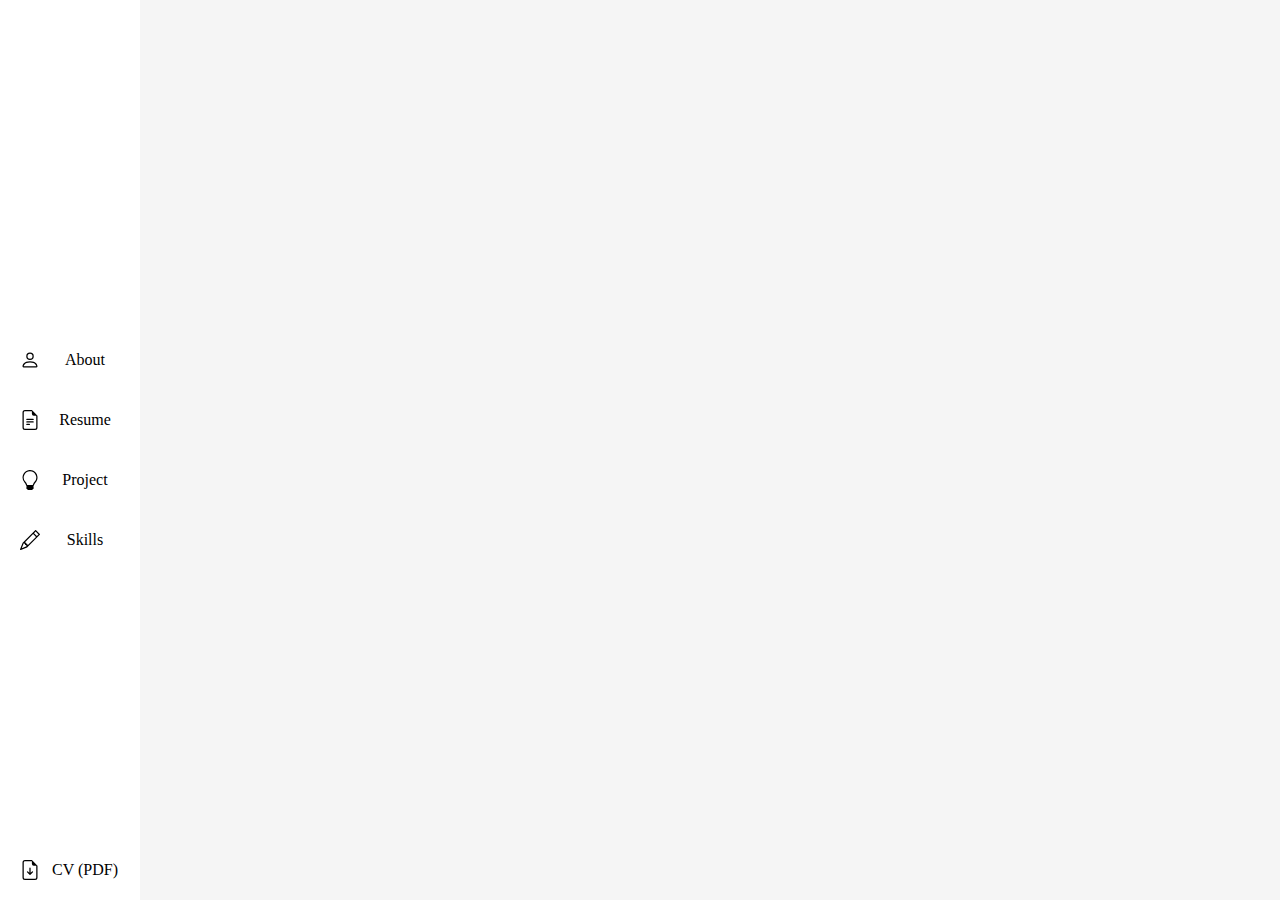
<file: index.html>
<!DOCTYPE html>
<html lang="en">
<head>
    <meta charset="UTF-8">
    <meta http-equiv="X-UA-Compatible" content="IE=edge">
    <meta name="viewport" content="width=device-width, initial-scale=1.0">
    <link rel="stylesheet" href="https://lumlong.github.io/cv/css/style.css">
    <title>Document</title>
</head>
<body>
    <div id="app">
        <nav id="navbar" class="flex-center">
            <ul id="navbar-mid" class="item-container flex-center">
                <li>
                    <a href="">
                        <svg class="icon" xmlns="http://www.w3.org/2000/svg" class="bi bi-person" viewBox="0 0 16 16">
                            <path d="M8 8a3 3 0 1 0 0-6 3 3 0 0 0 0 6zm2-3a2 2 0 1 1-4 0 2 2 0 0 1 4 0zm4 8c0 1-1 1-1 1H3s-1 0-1-1 1-4 6-4 6 3 6 4zm-1-.004c-.001-.246-.154-.986-.832-1.664C11.516 10.68 10.289 10 8 10c-2.29 0-3.516.68-4.168 1.332-.678.678-.83 1.418-.832 1.664h10z"/>
                        </svg>
                        <span>About</span>
                    </a>
                </li>
                <li>
                    <a href="">
                        <svg xmlns="http://www.w3.org/2000/svg" class="icon bi bi-file-earmark-text" viewBox="0 0 16 16">
                            <path d="M5.5 7a.5.5 0 0 0 0 1h5a.5.5 0 0 0 0-1h-5zM5 9.5a.5.5 0 0 1 .5-.5h5a.5.5 0 0 1 0 1h-5a.5.5 0 0 1-.5-.5zm0 2a.5.5 0 0 1 .5-.5h2a.5.5 0 0 1 0 1h-2a.5.5 0 0 1-.5-.5z"/>
                            <path d="M9.5 0H4a2 2 0 0 0-2 2v12a2 2 0 0 0 2 2h8a2 2 0 0 0 2-2V4.5L9.5 0zm0 1v2A1.5 1.5 0 0 0 11 4.5h2V14a1 1 0 0 1-1 1H4a1 1 0 0 1-1-1V2a1 1 0 0 1 1-1h5.5z"/>
                        </svg>
                        <span>Resume</span>
                    </a>
                </li>
                <li>
                    <a href="">
                        <svg xmlns="http://www.w3.org/2000/svg" class="icon bi bi-lightbulb" viewBox="0 0 16 16">
                            <path d="M2 6a6 6 0 1 1 10.174 4.31c-.203.196-.359.4-.453.619l-.762 1.769A.5.5 0 0 1 10.5 13a.5.5 0 0 1 0 1 .5.5 0 0 1 0 1l-.224.447a1 1 0 0 1-.894.553H6.618a1 1 0 0 1-.894-.553L5.5 15a.5.5 0 0 1 0-1 .5.5 0 0 1 0-1 .5.5 0 0 1-.46-.302l-.761-1.77a1.964 1.964 0 0 0-.453-.618A5.984 5.984 0 0 1 2 6zm6-5a5 5 0 0 0-3.479 8.592c.263.254.514.564.676.941L5.83 12h4.342l.632-1.467c.162-.377.413-.687.676-.941A5 5 0 0 0 8 1z"/>
                        </svg>
                        <span>Project</span>
                    </a>
                </li>
                <li>
                    <a href="">
                        <svg xmlns="http://www.w3.org/2000/svg" class="icon bi bi-pencil" viewBox="0 0 16 16">
                            <path d="M12.146.146a.5.5 0 0 1 .708 0l3 3a.5.5 0 0 1 0 .708l-10 10a.5.5 0 0 1-.168.11l-5 2a.5.5 0 0 1-.65-.65l2-5a.5.5 0 0 1 .11-.168l10-10zM11.207 2.5 13.5 4.793 14.793 3.5 12.5 1.207 11.207 2.5zm1.586 3L10.5 3.207 4 9.707V10h.5a.5.5 0 0 1 .5.5v.5h.5a.5.5 0 0 1 .5.5v.5h.293l6.5-6.5zm-9.761 5.175-.106.106-1.528 3.821 3.821-1.528.106-.106A.5.5 0 0 1 5 12.5V12h-.5a.5.5 0 0 1-.5-.5V11h-.5a.5.5 0 0 1-.468-.325z"/>
                        </svg>
                        <span>Skills</span>
                    </a>
                </li>
            </ul>
            <div class="item-container flex-bottom">
                <a href="">
                    <svg xmlns="http://www.w3.org/2000/svg" class="icon bi bi-file-earmark-arrow-down" viewBox="0 0 16 16">
                        <path d="M8.5 6.5a.5.5 0 0 0-1 0v3.793L6.354 9.146a.5.5 0 1 0-.708.708l2 2a.5.5 0 0 0 .708 0l2-2a.5.5 0 0 0-.708-.708L8.5 10.293V6.5z"/>
                        <path d="M14 14V4.5L9.5 0H4a2 2 0 0 0-2 2v12a2 2 0 0 0 2 2h8a2 2 0 0 0 2-2zM9.5 3A1.5 1.5 0 0 0 11 4.5h2V14a1 1 0 0 1-1 1H4a1 1 0 0 1-1-1V2a1 1 0 0 1 1-1h5.5v2z"/>
                    </svg>
                    <span>CV (PDF)</span>
                </a>
            </div>
        </nav>
        <div id="page">
            <main class="snap-container">
                <section id="about" class="content snap">About</section>
                <section id="resume" class="content snap">Resume</section>
                <!-- <section id="project"></section>
                <section id="skills"></section> -->
            </main>
        </div>
    </div>
</body>
</html>
</file>
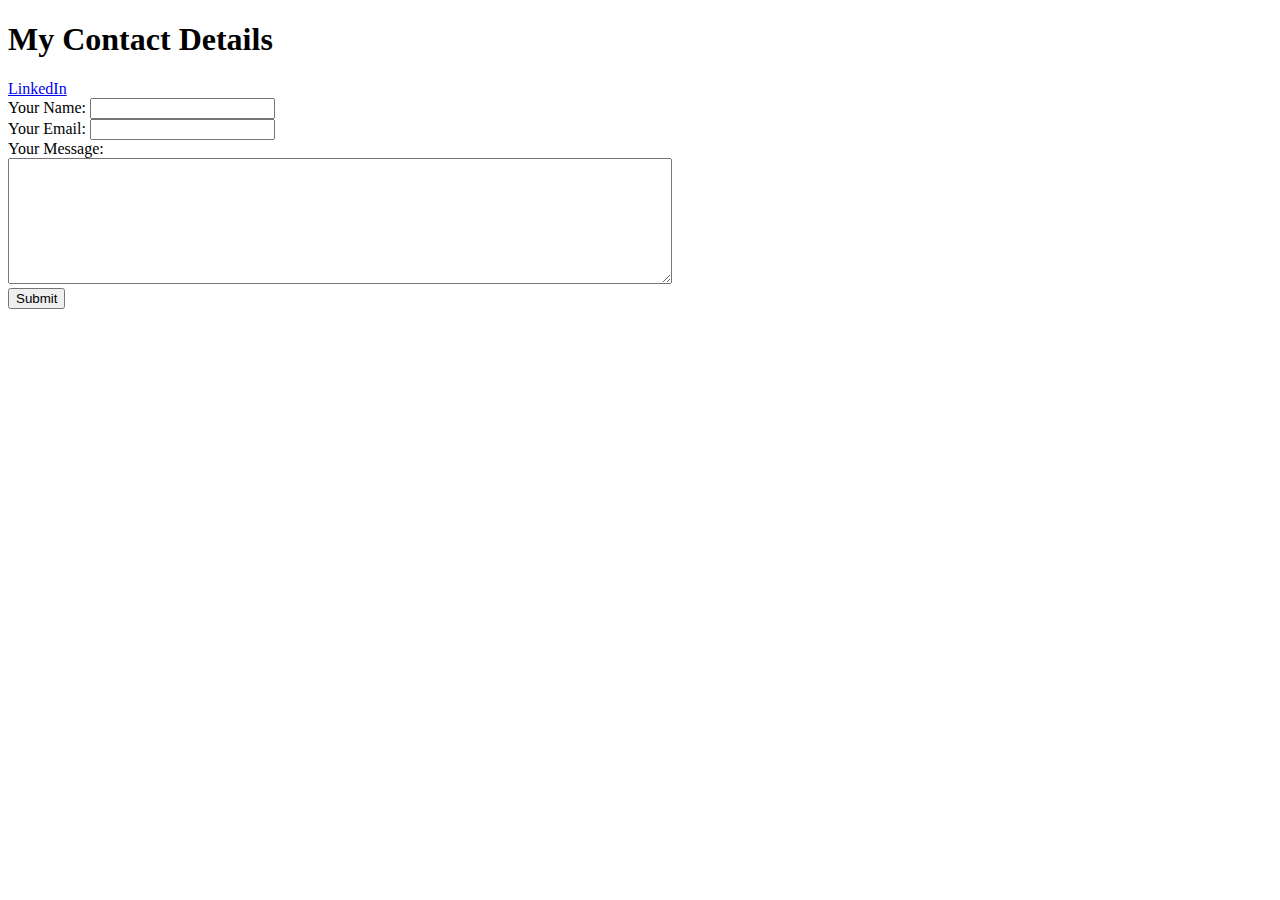
<file: contact.html>
<!DOCTYPE html>
<html lang="en">
<head>
    <meta charset="UTF-8">
    <meta http-equiv="X-UA-Compatible" content="IE=edge">
    <meta name="viewport" content="width=device-width, initial-scale=1.0">
    <title>Document</title>
</head>
<body>
    <h1>My Contact Details</h1>
    <a href="https://www.linkedin.com/in/kritjit/">LinkedIn</a><br>
    <form class="" action="mailto:mymail@gmail.com" method="post">
        <label>Your Name:</label>
        <input type="text" name="" value=""><br>
        <label>Your Email:</label>
        <input type="text" name="" value=""><br>
        <label for="">Your Message:</label><br>
        <textarea name="name" id="" cols="80" rows="8"></textarea><br>
        <input type="submit" name="">
    </form>
</body>
</html>
</file>
